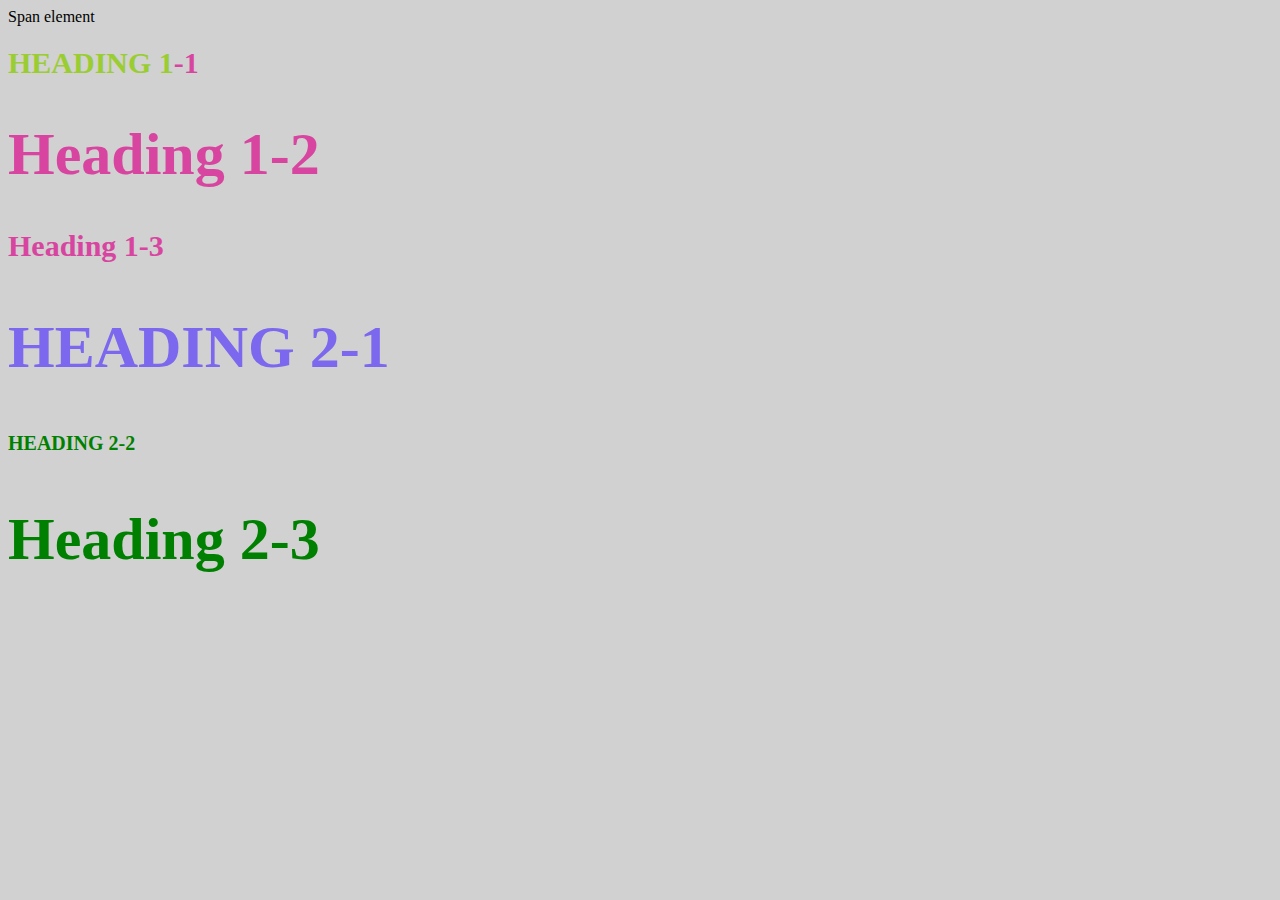
<file: Style-test.html>
﻿<!DOCTYPE html>

<html>
<head>
    <title>Style test</title>
    <link rel="stylesheet" type="text/css" href="css/test.css" />

</head>
<body>
    <span>Span element</span>
    <h1 class="uppercase"><span>Heading 1</span>-1</h1>
    <h1 class="big">Heading 1-2</h1>
    <h1>Heading 1-3</h1>
    <h2 class="big uppercase">Heading 2-1</h2>
    <h2 class="uppercase">Heading 2-2</h2>
    <h2 class="big">Heading 2-3</h2>


</body>
</html>
</file>
<file: css/test.css>
body {
	background-color: #D1D1D1;
}

h1 {
	font-size: 30px;
	color: #D845A0;

}

h2 {
	color: MediumTurquoise;
	font-size: 20px;
}

h2 {
	color: green;
}

.big {
	font-size: 60px;
}

.uppercase {
	text-transform: uppercase;
}

.big.uppercase {
	color: MediumSlateBlue;
}

h1 span {
	color: YellowGreen;
}
</file>
